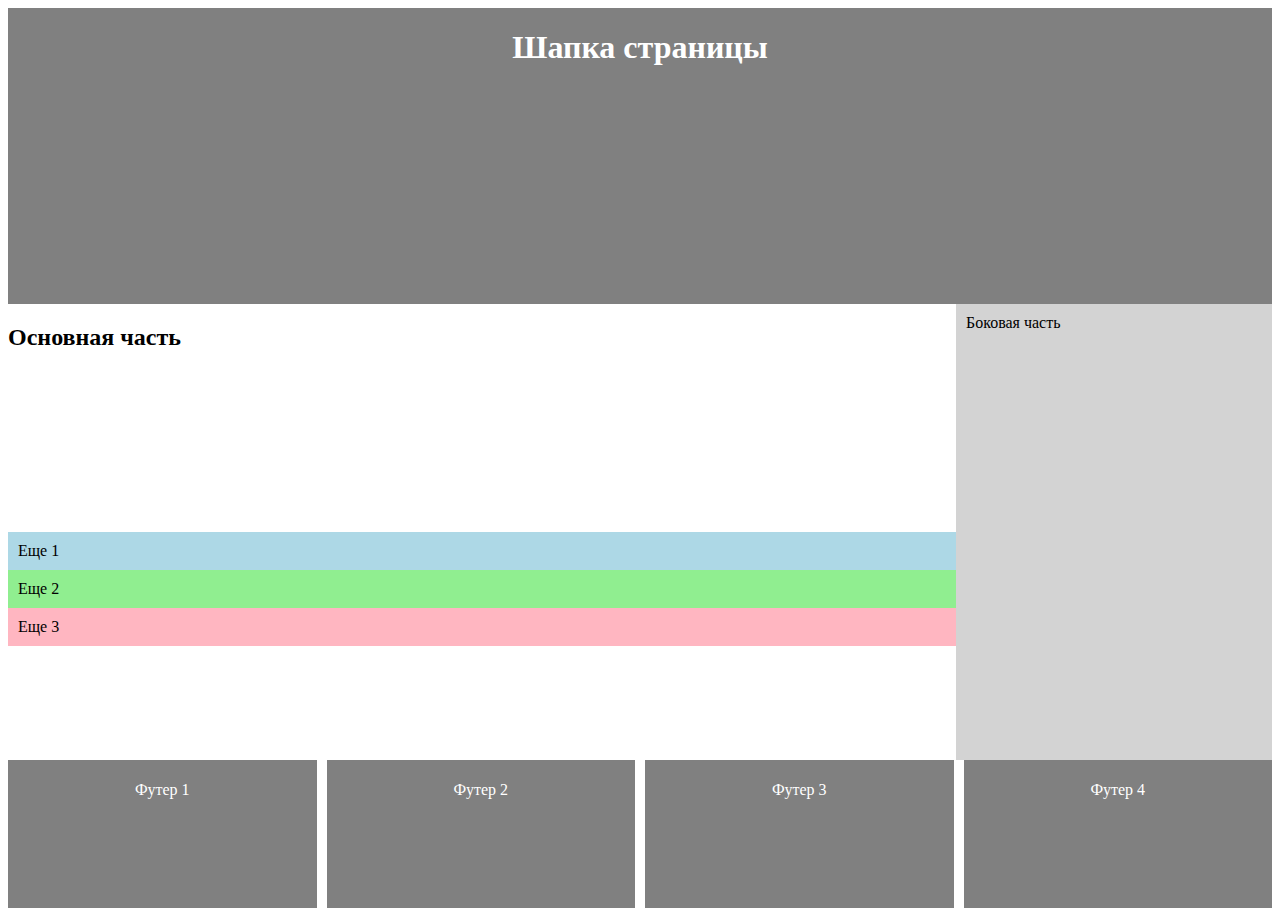
<file: grid.html>
<!DOCTYPE html>
<html lang="en">
<head>
    <meta charset="UTF-8">
    <meta name="viewport" content="width=device-width, initial-scale=1.0">
    <title>Grid</title>
    <style>
    .container {
        display: grid;
        grid-template-columns: 3fr 1fr;
        grid-template-rows: 2fr 1fr 1fr;
        height: 100vh;
    }
    
    .header {
        grid-column: 1 / -1;
        background: grey;
        color: white;
        text-align: center;
    }

    
    .main {
        display: grid;
        grid-template-columns: repeat(3fr, 1fr);
        grid-template-rows: 2fr 1fr 1fr ;
    }
    
    h2 {
        display: grid;
        grid-template-columns: repeat(3fr, 1fr);

    }
    .sidebar {
        background: lightgrey;
        padding: 10px;
    }
    

.content-1, .content-2, .content-3 {
    padding: 10px;
}

.content-1 {
    background: lightblue;
}

.content-2 {
    background: lightgreen;
}

.content-3 {
    background: lightpink;
    grid-column: 1 / span 2; /* Расположение контента 3 на двух столбцах */
}

    .footer-container {
        grid-column: 1 / -1;
        display: grid;
        grid-template-columns: repeat(4, 1fr);
        grid-gap: 10px;
    }
    
    .footer {
        background: grey;
        color: white;
        text-align: center;
        padding: 5px;
    }

    @media screen and (min-width:400px) and (max-width: 600px){
        .footer {
            display: none;
            background-color: brown;
            grid-area: footer;
        }
        .grid-container {
    display: grid;
    grid-template-columns: repeat(2, 1fr); /* Два столбца равной ширины */
    grid-gap: 10px; /* Промежуток между элементами */
}
    }
    @media screen and (max-width: 399px)
    {
        .footer {
            display: none;
        }
        .main {
            height: 30vh;
        }
        .header {
            height: 30vh;
        }
        .sidebar {
            height: 30vh;
        }
    }
        
    
    </style>
</head>
<body>
    <div class="container">
        <header class="header">
            <h1>Шапка страницы</h1>
        </header>
        <main class="main">
            <h2>Основная часть</h2>
            <div class="grid-container">
                <div class="content-1">Еще 1</div>
                <div class="content-2">Еще 2</div>
                <div class="content-3">Еще 3</div>
            </div>
        </main>
        <aside class="sidebar">Боковая часть</aside>
        <div class="footer-container">
            <footer class="footer">
                <p>Футер 1</p>
            </footer>
            <footer class="footer">
                <p>Футер 2</p>
            </footer>
            <footer class="footer">
                <p>Футер 3</p>
            </footer>
            <footer class="footer">
                <p>Футер 4</p>
            </footer>
        </div>
    </div>
</body>
</html>
</file>
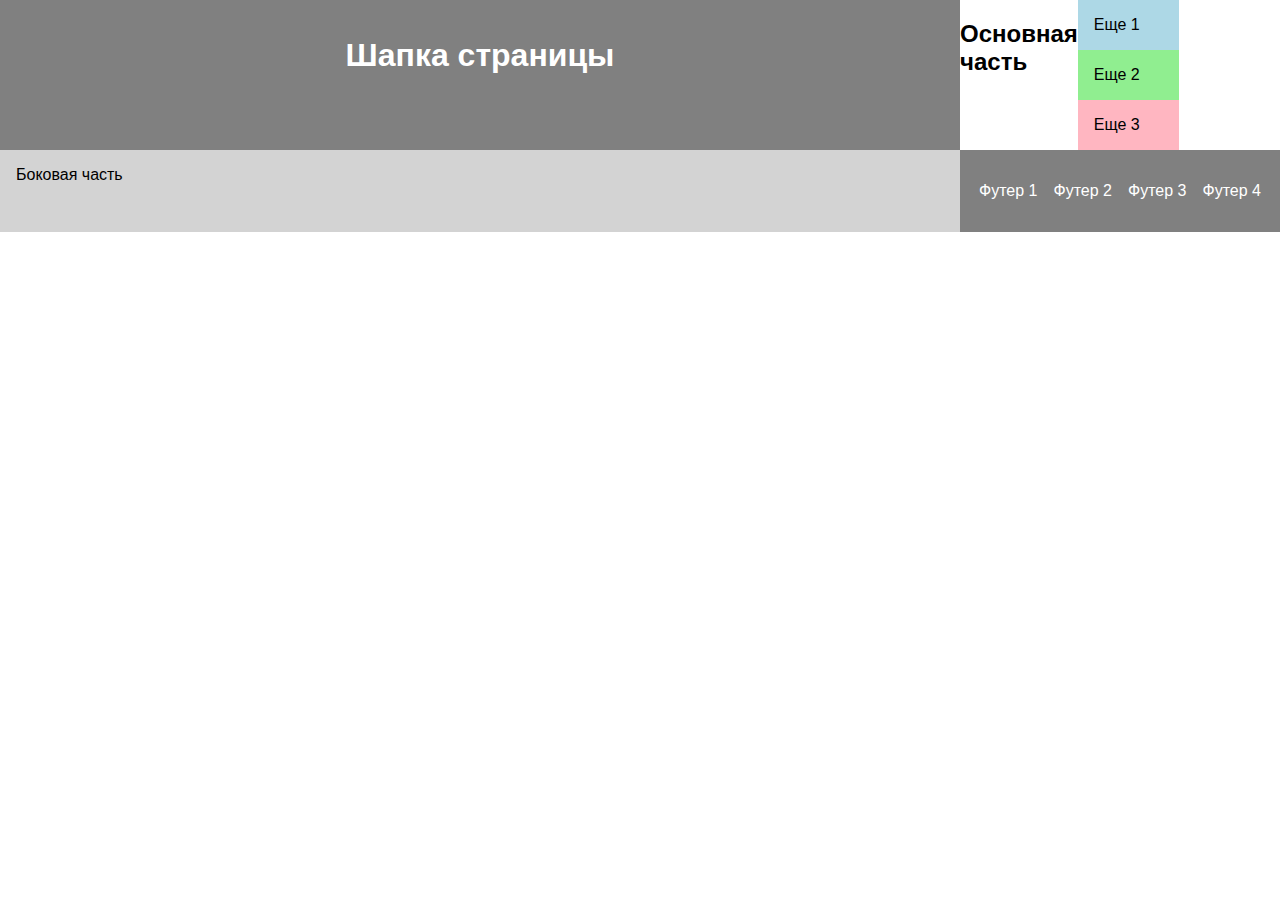
<file: grid1.html>
<!DOCTYPE html>
<html lang="en">
<head>
    <meta charset="UTF-8">
    <meta name="viewport" content="width=device-width, initial-scale=1.0">
    <title>Responsive Grid</title>
    <style>
        body {
            margin: 0;
            font-family: Arial, sans-serif;
        }

        .container {
            display: grid;
            grid-template-columns: 1fr;
            grid-template-rows: auto auto auto 1fr auto;
            min-height: 100vh;
        }

        .header {
            background: grey;
            color: white;
            text-align: center;
            padding: 1rem;
        }

        .main {
            display: grid;
            grid-template-columns: 1fr;
            grid-template-rows: auto 1fr 1fr;
        }

        .sidebar {
            background: lightgrey;
            padding: 1rem;
        }

        .content-1, .content-2, .content-3 {
            padding: 1rem;
        }

        .content-1 {
            background: lightblue;
        }

        .content-2 {
            background: lightgreen;
        }

        .content-3 {
            background: lightpink;
            grid-column: 1 / -1; /* Расположение контента 3 на всех столбцах */
        }

        .footer-container {
            display: grid;
            grid-template-columns: repeat(2, 1fr);
            grid-gap: 10px;
            background: grey;
            color: white;
            text-align: center;
            padding: 1rem;
        }

        @media screen and (min-width: 601px) {
            .container {
                grid-template-columns: 3fr 1fr;
                grid-template-rows: auto auto auto 1fr auto;
            }

            .main {
                grid-template-columns: repeat(3, 1fr);
                grid-template-rows: auto 1fr 1fr;
            }

            .sidebar {
                display: block;
            }

            .footer-container {
                grid-template-columns: repeat(4, 1fr);
            }
        }
    </style>
</head>
<body>
    <div class="container">
        <header class="header">
            <h1>Шапка страницы</h1>
        </header>
        <main class="main">
            <h2>Основная часть</h2>
            <div class="grid-container">
                <div class="content-1">Еще 1</div>
                <div class="content-2">Еще 2</div>
                <div class="content-3">Еще 3</div>
            </div>
        </main>
        <aside class="sidebar">Боковая часть</aside>
        <div class="footer-container">
            <footer class="footer">
                <p>Футер 1</p>
            </footer>
            <footer class="footer">
                <p>Футер 2</p>
            </footer>
            <footer class="footer">
                <p>Футер 3</p>
            </footer>
            <footer class="footer">
                <p>Футер 4</p>
            </footer>
        </div>
    </div>
</body>
</html>
</file>
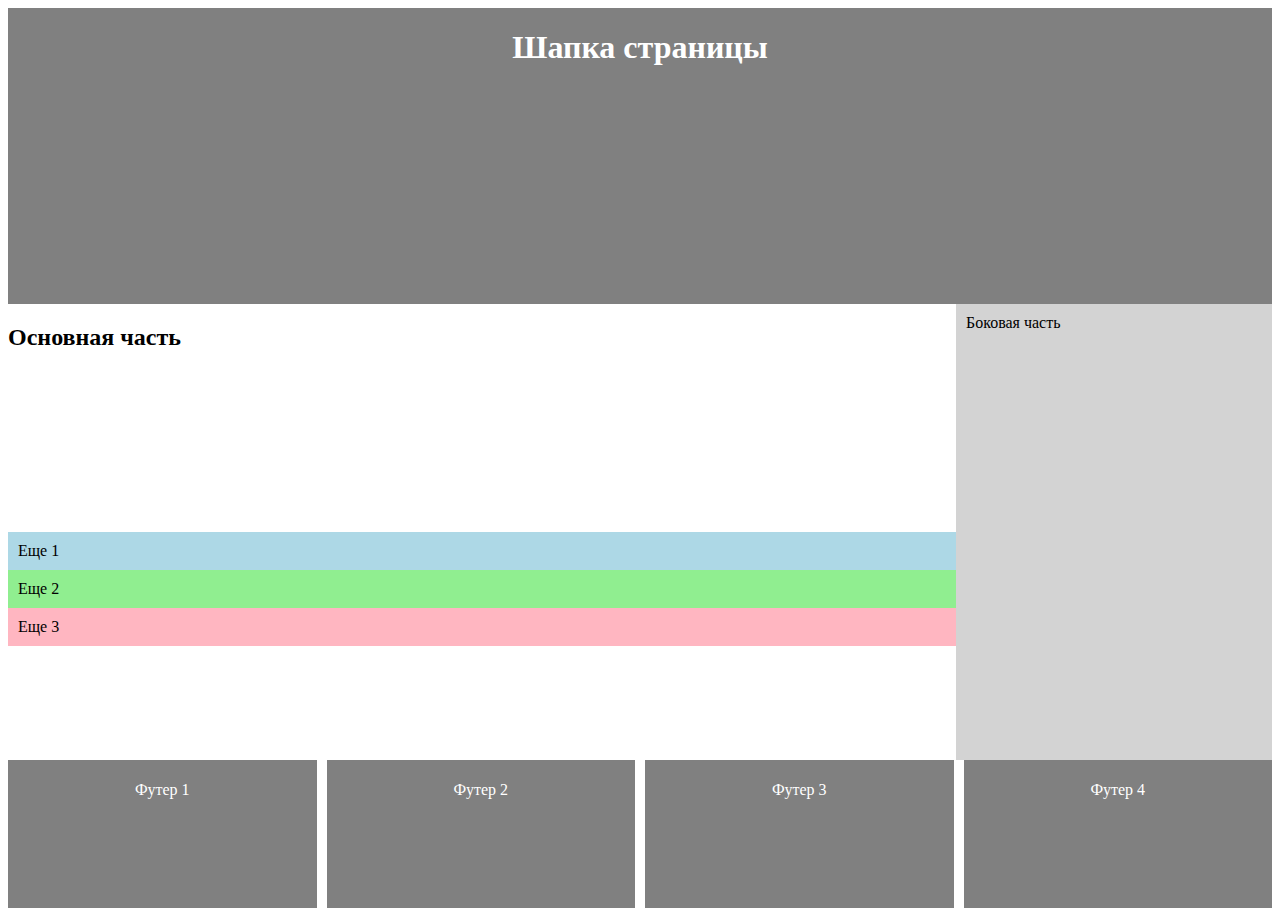
<file: resp.html>
<!DOCTYPE html>
<html lang="en">
<head>
    <meta charset="UTF-8">
    <meta name="viewport" content="width=device-width, initial-scale=1.0">
    <title>Responsive Grid</title>
    <style>
    .container {
        display: grid;
        grid-template-columns: 3fr 1fr;
        grid-template-rows: 2fr 1fr 1fr;
        height: 100vh;
    }
    
    .header {
        grid-column: 1 / -1;
        background: grey;
        color: white;
        text-align: center;
    }

    
    .main {
        display: grid;
        grid-template-columns: repeat(3fr, 1fr);
        grid-template-rows: 2fr 1fr 1fr ;
    }
    
    h2 {
        display: grid;
        grid-template-columns: repeat(3fr, 1fr);

    }
    .sidebar {
        background: lightgrey;
        padding: 10px;
    }
    

.content-1, .content-2, .content-3 {
    padding: 10px;
}

.content-1 {
    background: lightblue;
}

.content-2 {
    background: lightgreen;
}

.content-3 {
    background: lightpink;
    grid-column: 1 / span 2; /* Расположение контента 3 на двух столбцах */
}

    .footer-container {
        grid-column: 1 / -1;
        display: grid;
        grid-template-columns: repeat(4, 1fr);
        grid-gap: 10px;
    }
    
    .footer {
        background: grey;
        color: white;
        text-align: center;
        padding: 5px;
    }
    .body {
        min-width: 30%;
        max-width: 100%;
        min-height: auto;
        max-height: max-content;
    }


    </style>
</head>
<body>
    <div class="container">
        <header class="header">
            <h1>Шапка страницы</h1>
        </header>
        <main class="main">
            <h2>Основная часть</h2>
            <div class="grid-container">
                <div class="content-1">Еще 1</div>
                <div class="content-2">Еще 2</div>
                <div class="content-3">Еще 3</div>
            </div>
        </main>
        <aside class="sidebar">Боковая часть</aside>
        <div class="footer-container">
            <footer class="footer">
                <p>Футер 1</p>
            </footer>
            <footer class="footer">
                <p>Футер 2</p>
            </footer>
            <footer class="footer">
                <p>Футер 3</p>
            </footer>
            <footer class="footer">
                <p>Футер 4</p>
            </footer>
        </div>
    </div>
</body>
</html>
</file>
